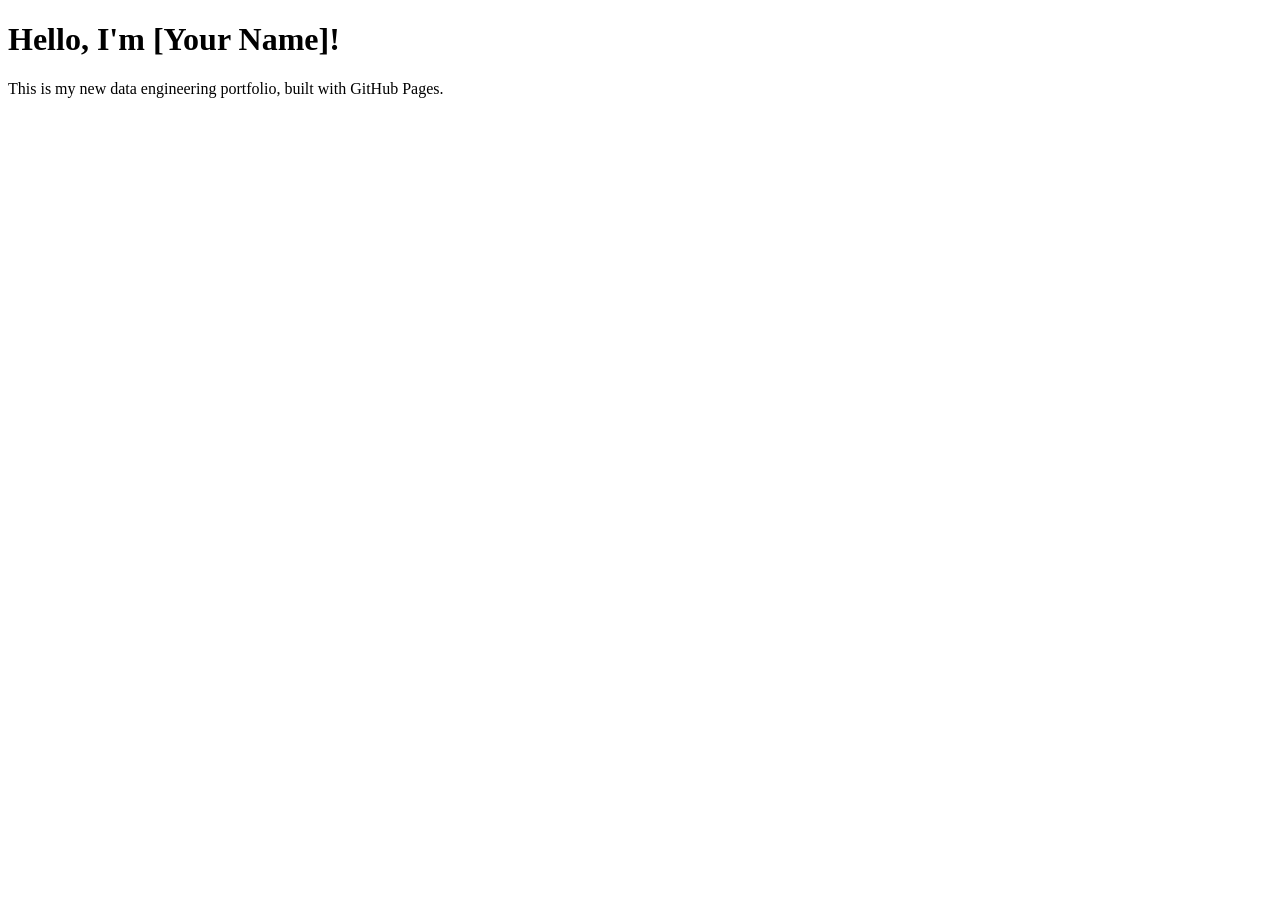
<file: index.html>
<!DOCTYPE html>
<html>
<head>
    <title>My Data Portfolio</title>
</head>
<body>
    <h1>Hello, I'm [Your Name]!</h1>
    <p>This is my new data engineering portfolio, built with GitHub Pages.</p>
</body>
</html>
</file>
